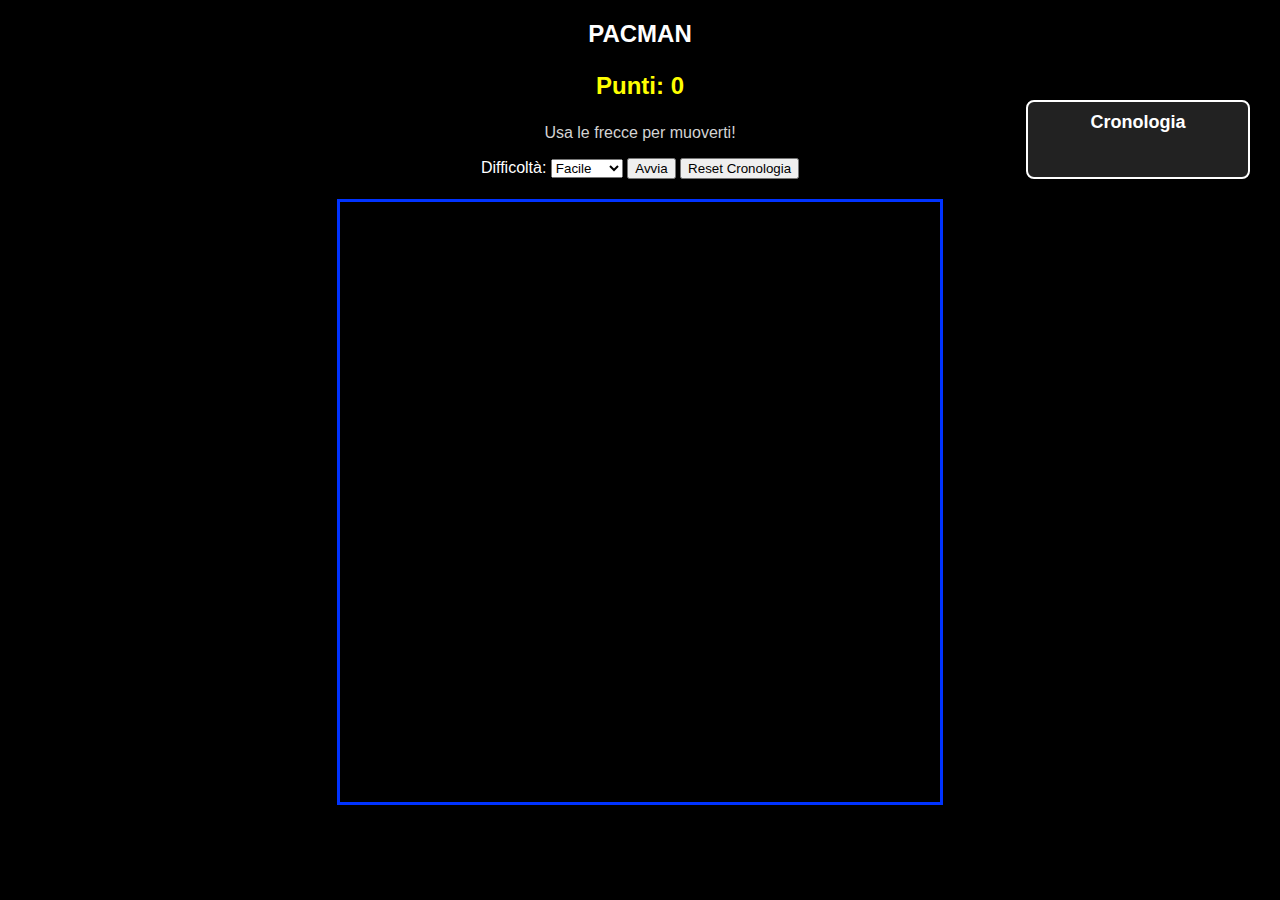
<file: Pacman_Gioco/index.html>
<!doctype html>
<html lang="it">
<head>
  <meta charset="UTF-8">
  <title>PacMan</title>
  <meta name="viewport" content="width=device-width, initial-scale=1">
  <link rel="stylesheet" href="css/style.css">
  <script src="https://code.jquery.com/jquery-3.7.1.slim.min.js"></script>
</head>
<body>
<h2 style="text-align:center; font-family: Arial; color: white;">PACMAN</h2>

<div id="box">
  <div id="punteggio"><p>Punti: 0</p></div>
  <div id="info"><p>Usa le frecce per muoverti!</p></div>
</div>

<div id="controlli">
  Difficoltà:
  <select id="difficolta">
    <option value="300">Facile</option>
    <option value="200">Media</option>
    <option value="100">Difficile</option>
    <option value="50">Estrema</option>
  </select>
  <button onclick="avviaGioco()">Avvia</button>
  <button onclick="resetCronologia()">Reset Cronologia</button>
</div>

<div id="mappa"></div>

<div id="cronologia">
  <h3>Cronologia</h3>
  <ul id="listaCronologia"></ul>
</div>

<script>
  const righe = 15;
  const colonne = 15;
  let pacman = { x: 1, y: 1 };
  let fantasma = { x: 13, y: 13 };
  let direzione = { x: 0, y: 0 };
  let punteggio = 0;
  let intervalGhost;
  let pareti = [];

  function generaPareti() {
    pareti = [];
    for (let y = 0; y < righe; y++) {
      for (let x = 0; x < colonne; x++) {
        if (x === 0 || x === colonne - 1 || y === 0 || y === righe - 1 || (x % 4 === 0 && y % 4 === 0)) {
          pareti.push([x, y]);
        }
      }
    }
  }

  function creaMappa() {
    $("#mappa").empty();
    for (let y = 0; y < righe; y++) {
      let riga = $("<div class='riga'></div>");
      for (let x = 0; x < colonne; x++) {
        let cella = $("<div></div>");
        cella.attr("x", x).attr("y", y);

        if (pareti.some(p => p[0] === x && p[1] === y)) {
          cella.attr("elemento", "parete").addClass("parete");
        } else {
          cella.attr("elemento", "pallino").addClass("pallino");
        }

        riga.append(cella);
      }
      $("#mappa").append(riga);
    }
  }

  function aggiornaMappa() {
    $("div[elemento='pacman']").removeClass("pacman").attr("elemento", "vuoto");
    $("div[elemento='ghost']").removeClass("fantasma").attr("elemento", "vuoto");

    const pacDiv = $(`div[x=${pacman.x}][y=${pacman.y}]`);
    if (pacDiv.hasClass("pallino")) {
      pacDiv.removeClass("pallino");
      punteggio += 10;
      $("#punteggio p").text("Punti: " + punteggio);
    }
    pacDiv.addClass("pacman").attr("elemento", "pacman");

    const ghostDiv = $(`div[x=${fantasma.x}][y=${fantasma.y}]`);
    ghostDiv.addClass("fantasma").attr("elemento", "ghost");

    if (pacman.x === fantasma.x && pacman.y === fantasma.y) {
      clearInterval(intervalGhost);
      salvaPunteggio(punteggio);
      alert("Sei stato preso! Punti: " + punteggio);
      avviaGioco();
    }

    if ($(".pallino").length === 0) {
      clearInterval(intervalGhost);
      salvaPunteggio(punteggio);
      alert("Hai vinto! Punteggio finale: " + punteggio);
      avviaGioco();
    }
  }

  function avviaGioco() {
    pacman = { x: 1, y: 1 };
    fantasma = { x: colonne - 2, y: righe - 2 };
    direzione = { x: 0, y: 0 };
    punteggio = 0;
    $("#punteggio p").text("Punti: 0");
    generaPareti();
    creaMappa();
    aggiornaMappa();
    clearInterval(intervalGhost);
    let vel = parseInt($("#difficolta").val());
    intervalGhost = setInterval(muoviFantasma, vel);
    aggiornaCronologia();
  }

  function muoviPacman() {
    const next = { x: pacman.x + direzione.x, y: pacman.y + direzione.y };
    const target = $(`div[x=${next.x}][y=${next.y}]`);
    if (target.length && !target.hasClass("parete")) {
      pacman = next;
      aggiornaMappa();
    }
  }

  function muoviFantasma() {
    let dx = pacman.x - fantasma.x;
    let dy = pacman.y - fantasma.y;
    let mosse = [];

    if (dx !== 0) mosse.push({ x: Math.sign(dx), y: 0 });
    if (dy !== 0) mosse.push({ x: 0, y: Math.sign(dy) });

    if (mosse.length === 0 || Math.random() < 0.3) {
      mosse = [
        { x: 1, y: 0 },
        { x: -1, y: 0 },
        { x: 0, y: 1 },
        { x: 0, y: -1 }
      ];
    }

    for (let m of mosse) {
      let nx = fantasma.x + m.x;
      let ny = fantasma.y + m.y;
      let t = $(`div[x=${nx}][y=${ny}]`);
      if (t.length && !t.hasClass("parete")) {
        fantasma = { x: nx, y: ny };
        break;
      }
    }

    aggiornaMappa();
  }

  function salvaPunteggio(punti) {
    let cronologia = JSON.parse(localStorage.getItem("cronologia")) || [];

    let id = cronologia.length > 0 ? Math.max(...cronologia.map(p => p.id || 0)) + 1 : 1;

    cronologia.push({ id: id, punteggio: punti });

    localStorage.setItem("cronologia", JSON.stringify(cronologia));
    aggiornaCronologia();
  }

  function aggiornaCronologia() {
    let cronologia = JSON.parse(localStorage.getItem("cronologia")) || [];

    let valide = cronologia.filter(p => p && typeof p.id === "number" && typeof p.punteggio === "number");

    valide.sort((a, b) => b.punteggio - a.punteggio);

    $("#listaCronologia").empty();
    for (let item of valide) {
      $("#listaCronologia").append(`<li>Partita ${item.id}: ${item.punteggio} punti</li>`);
    }
  }


  function resetCronologia() {
    localStorage.removeItem("cronologia");
    aggiornaCronologia();
  }

  $(document).keydown(function (e) {
    switch (e.key) {
      case "ArrowUp": direzione = { x: 0, y: -1 }; break;
      case "ArrowDown": direzione = { x: 0, y: 1 }; break;
      case "ArrowLeft": direzione = { x: -1, y: 0 }; break;
      case "ArrowRight": direzione = { x: 1, y: 0 }; break;
    }
    muoviPacman();
  });

  $(document).ready(function () {
    aggiornaCronologia();
  });
</script>
</body>
</html>
</file>
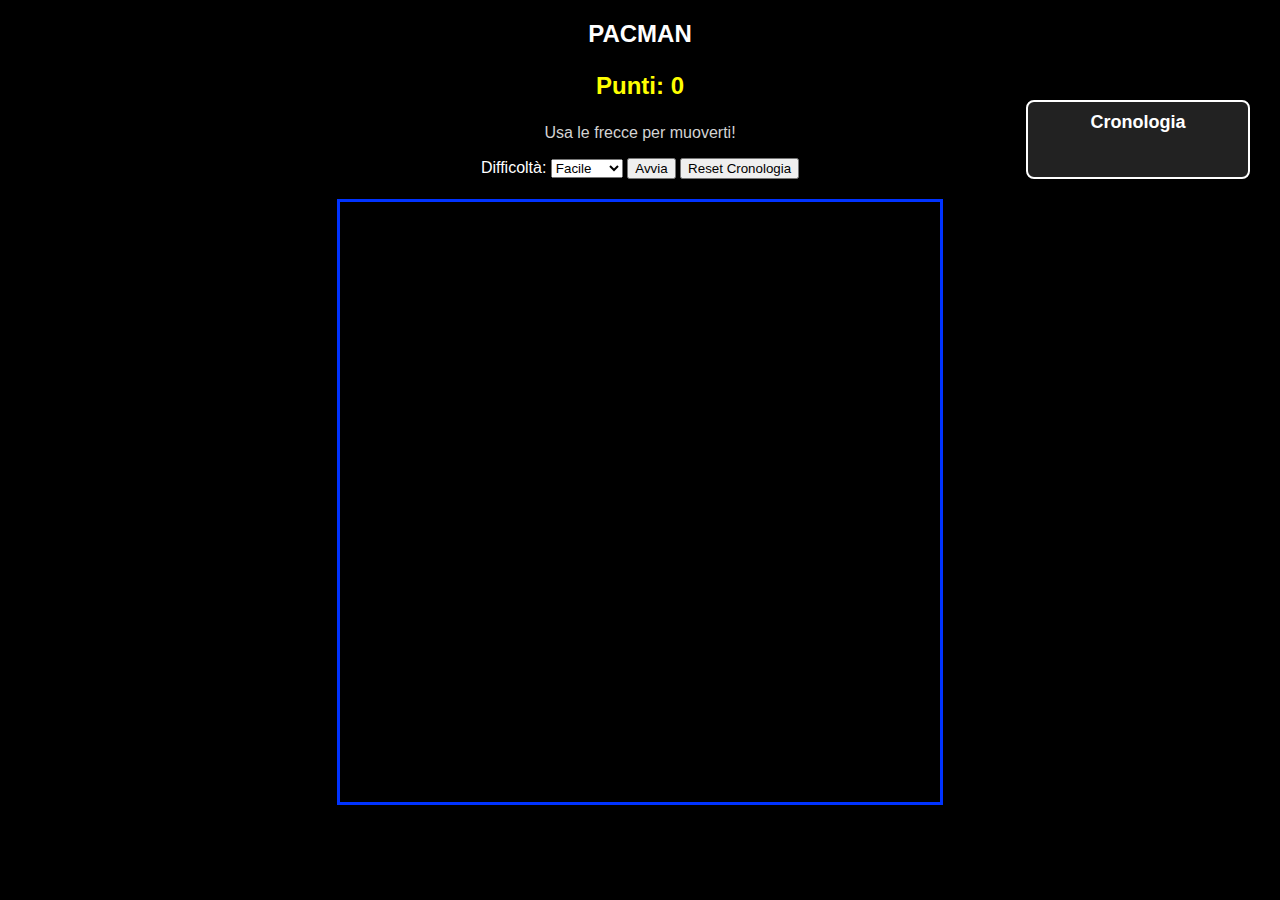
<file: Gioco_Pacman.html>
<!doctype html>
<html lang="it">
<head>
  <meta charset="UTF-8">
  <title>PacMan</title>
  <meta name="viewport" content="width=device-width, initial-scale=1">
  <style>
    body {
      background-color: black;
      color: white;
      font-family: Arial;
    }

    #box {
      text-align: center;
      margin-bottom: 10px;
    }

    #punteggio p {
      font-size: 24px;
      font-weight: bold;
      color: yellow;
      text-shadow: 2px 2px 3px black;
    }

    #info p {
      font-size: 16px;
      color: lightgray;
    }

    #controlli {
      text-align: center;
      margin-bottom: 20px;
    }

    #mappa {
      margin: 0 auto;
      border: 3px solid #0033ff;
      width: 600px;
      height: 600px;
    }

    .riga {
      height: 40px;
      display: block;
    }

    .riga div {
      width: 40px;
      height: 40px;
      float: left;
      box-sizing: border-box;
    }

    .parete {
      background-color: #0033ff;
    }

    .pallino {
      background-color: black;
      background-image: radial-gradient(white 3px, transparent 3px);
      background-repeat: no-repeat;
      background-position: center;
    }

    .pacman {
      background-color: yellow;
      border-radius: 50%;
    }

    .fantasma {
      background-color: red;
      border-radius: 50%;
    }

    #cronologia {
      position: absolute;
      top: 100px;
      right: 30px;
      width: 200px;
      background-color: #222;
      border: 2px solid white;
      border-radius: 8px;
      padding: 10px;
      color: white;
    }

    #cronologia h3 {
      margin-top: 0;
      text-align: center;
      font-size: 18px;
    }

    #listaCronologia {
      list-style: none;
      padding-left: 0;
      max-height: 300px;
      overflow-y: auto;
    }

    #listaCronologia li {
      padding: 5px;
      border-bottom: 1px solid gray;
    }
  </style>
  <script src="https://code.jquery.com/jquery-3.7.1.slim.min.js"></script>
</head>
<body>
<h2 style="text-align:center; font-family: Arial; color: white;">PACMAN</h2>

<div id="box">
  <div id="punteggio"><p>Punti: 0</p></div>
  <div id="info"><p>Usa le frecce per muoverti!</p></div>
</div>

<div id="controlli">
  Difficoltà:
  <select id="difficolta">
    <option value="300">Facile</option>
    <option value="200">Media</option>
    <option value="100">Difficile</option>
    <option value="50">Estrema</option>
  </select>
  <button onclick="avviaGioco()">Avvia</button>
  <button onclick="resetCronologia()">Reset Cronologia</button>
</div>

<div id="mappa"></div>

<div id="cronologia">
  <h3>Cronologia</h3>
  <ul id="listaCronologia"></ul>
</div>

<script>
  const Gioco = {
    righe: 15,
    colonne: 15,
    pacman: { x: 1, y: 1 },
    fantasma: { x: 13, y: 13 },
    direzione: { x: 0, y: 0 },
    punteggio: 0,
    intervalFantasma: null,
    intervalPacman: null,
    pareti: [],

    generaPareti() {
      this.pareti = [];
      for (let y = 0; y < this.righe; y++) {
        for (let x = 0; x < this.colonne; x++) {
          if (x === 0 || x === this.colonne - 1 || y === 0 || y === this.righe - 1 || (x % 4 === 0 && y % 4 === 0)) {
            this.pareti.push([x, y]);
          }
        }
      }
    },

    creaMappa() {
      $("#mappa").empty();
      for (let y = 0; y < this.righe; y++) {
        let riga = $("<div class='riga'></div>");
        for (let x = 0; x < this.colonne; x++) {
          let cella = $("<div></div>");
          cella.attr("x", x).attr("y", y);

          if (this.pareti.some(p => p[0] === x && p[1] === y)) {
            cella.attr("elemento", "parete").addClass("parete");
          } else {
            cella.attr("elemento", "pallino").addClass("pallino");
          }
          riga.append(cella);
        }
        $("#mappa").append(riga);
      }
    },

    aggiornaMappa() {
      $("div[elemento='pacman']").removeClass("pacman").attr("elemento", "vuoto");
      $("div[elemento='ghost']").removeClass("fantasma").attr("elemento", "vuoto");

      const pacDiv = $(`div[x=${this.pacman.x}][y=${this.pacman.y}]`);
      if (pacDiv.hasClass("pallino")) {
        pacDiv.removeClass("pallino");
        this.punteggio += 10;
        $("#punteggio p").text("Punti: " + this.punteggio);
      }
      pacDiv.addClass("pacman").attr("elemento", "pacman");

      const ghostDiv = $(`div[x=${this.fantasma.x}][y=${this.fantasma.y}]`);
      ghostDiv.addClass("fantasma").attr("elemento", "ghost");

      if (this.pacman.x === this.fantasma.x && this.pacman.y === this.fantasma.y) {
        clearInterval(this.intervalFantasma);
        clearInterval(this.intervalPacman);
        this.salvaPunteggio(this.punteggio);
        alert("Sei stato preso! Punti: " + this.punteggio);
        this.avviaGioco();
      }

      if ($(".pallino").length === 0) {
        clearInterval(this.intervalFantasma);
        clearInterval(this.intervalPacman);
        this.salvaPunteggio(this.punteggio);
        alert("Hai vinto! Punteggio finale: " + this.punteggio);
        this.avviaGioco();
      }
    },

    avviaGioco() {
      this.punteggio = 0;
      this.pacman = { x: 1, y: 1 };
      this.fantasma = { x: this.colonne - 2, y: this.righe - 2 };
      this.direzione = { x: 0, y: 0 };
      $("#punteggio p").text("Punti: 0");

      this.generaPareti();
      this.creaMappa();
      this.aggiornaMappa();

      clearInterval(this.intervalFantasma);
      let vel = parseInt($("#difficolta").val());
      this.intervalFantasma = setInterval(() => this.muoviFantasma(), vel);

      clearInterval(this.intervalPacman);
      this.intervalPacman = setInterval(() => this.muoviPacman(), 100);

      this.aggiornaCronologia();
    },

    muoviPacman() {
      const next = { x: this.pacman.x + this.direzione.x, y: this.pacman.y + this.direzione.y };
      const target = $(`div[x=${next.x}][y=${next.y}]`);
      if (target.length && !target.hasClass("parete")) {
        this.pacman = next;
        this.aggiornaMappa();
      }
    },

    muoviFantasma() {
      let dx = this.pacman.x - this.fantasma.x;
      let dy = this.pacman.y - this.fantasma.y;
      let mosse = [];

      if (dx !== 0) mosse.push({ x: Math.sign(dx), y: 0 });
      if (dy !== 0) mosse.push({ x: 0, y: Math.sign(dy) });

      if (mosse.length === 0 || Math.random() < 0.3) {
        mosse = [
          { x: 1, y: 0 },
          { x: -1, y: 0 },
          { x: 0, y: 1 },
          { x: 0, y: -1 }
        ];
      }

      for (let m of mosse) {
        let nx = this.fantasma.x + m.x;
        let ny = this.fantasma.y + m.y;
        let t = $(`div[x=${nx}][y=${ny}]`);
        if (t.length && !t.hasClass("parete")) {
          this.fantasma = { x: nx, y: ny };
          break;
        }
      }

      this.aggiornaMappa();
    },

    salvaPunteggio(punti) {
      let cronologia = JSON.parse(localStorage.getItem("cronologia")) || [];
      let id = cronologia.length > 0 ? Math.max(...cronologia.map(p => p.id || 0)) + 1 : 1;
      cronologia.push({ id: id, punteggio: punti });
      localStorage.setItem("cronologia", JSON.stringify(cronologia));
      this.aggiornaCronologia();
    },

    aggiornaCronologia() {
      let cronologia = JSON.parse(localStorage.getItem("cronologia")) || [];
      let valide = cronologia.filter(p => p && typeof p.id === "number" && typeof p.punteggio === "number");
      valide.sort((a, b) => b.punteggio - a.punteggio);
      $("#listaCronologia").empty();
      for (let item of valide) {
        $("#listaCronologia").append(`<li>Partita ${item.id}: ${item.punteggio} punti</li>`);
      }
    },

    resetCronologia() {
      localStorage.removeItem("cronologia");
      this.aggiornaCronologia();
    }
  };

  $(document).keydown(function (e) {
    switch (e.key) {
      case "ArrowUp":
        Gioco.direzione = { x: 0, y: -1 };
        break;
      case "ArrowDown":
        Gioco.direzione = { x: 0, y: 1 };
        break;
      case "ArrowLeft":
        Gioco.direzione = { x: -1, y: 0 };
        break;
      case "ArrowRight":
        Gioco.direzione = { x: 1, y: 0 };
        break;
    }
  });

  function avviaGioco() {
    Gioco.avviaGioco();
  }

  function resetCronologia() {
    Gioco.resetCronologia();
  }

  $(document).ready(function () {
    Gioco.aggiornaCronologia();
  });
</script>
</body>
</html>
</file>
<file: Pacman_Gioco/css/style.css>
body {
  background-color: black;
  color: white;
  font-family: Arial;
}

#box {
  text-align: center;
  margin-bottom: 10px;
}

#punteggio p {
  font-size: 24px;
  font-weight: bold;
  color: yellow;
  text-shadow: 2px 2px 3px black;
}

#info p {
  font-size: 16px;
  color: lightgray;
}

#controlli {
  text-align: center;
  margin-bottom: 20px;
}

#mappa {
  margin: 0 auto;
  border: 3px solid #0033ff;
  width: 600px;
  height: 600px;
}

.riga {
  height: 40px;
  display: block;
}

.riga div {
  width: 40px;
  height: 40px;
  float: left;
  box-sizing: border-box;
}

.parete {
  background-color: #0033ff;
}

.pallino {
  background-color: black;
  background-image: radial-gradient(white 3px, transparent 3px);
  background-repeat: no-repeat;
  background-position: center;
}

.pacman {
  background-color: yellow;
  border-radius: 50%;
}

.fantasma {
  background-color: red;
  border-radius: 50%;
}

#cronologia {
  position: absolute;
  top: 100px;
  right: 30px;
  width: 200px;
  background-color: #222;
  border: 2px solid white;
  border-radius: 8px;
  padding: 10px;
  color: white;
}

#cronologia h3 {
  margin-top: 0;
  text-align: center;
  font-size: 18px;
}

#listaCronologia {
  list-style: none;
  padding-left: 0;
  max-height: 300px;
  overflow-y: auto;
}

#listaCronologia li {
  padding: 5px;
  border-bottom: 1px solid gray;
}
</file>
